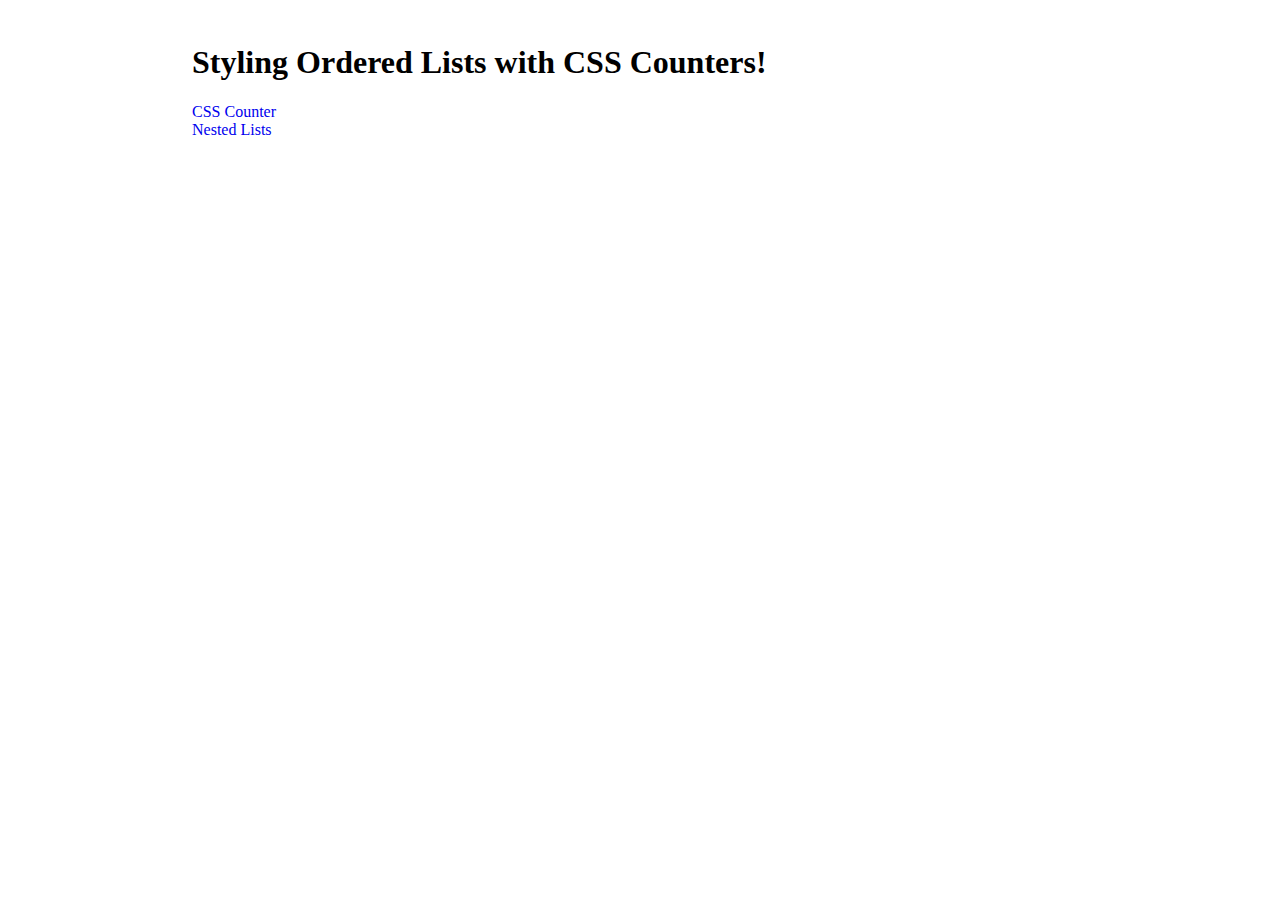
<file: index.html>
<html>

<head>
  <meta charset="UTF-8">
  <script src="script.js"></script>
  <!-- <link rel="stylesheet" type="text/css" href="styles.css"> -->
  <title>Styling Ordered Lists with CSS Counters</title>
  <link rel="stylesheet" href="styles.css">
</head>

<body>
  <div class="container">
    <h1>Styling Ordered Lists with CSS Counters!</h1>
    <div class="links">
      <a href="counter-list.html">CSS Counter </a><br>
      <a href="nested.html">Nested Lists</a>
    </div>
  </div>
</body>

</html>
</file>
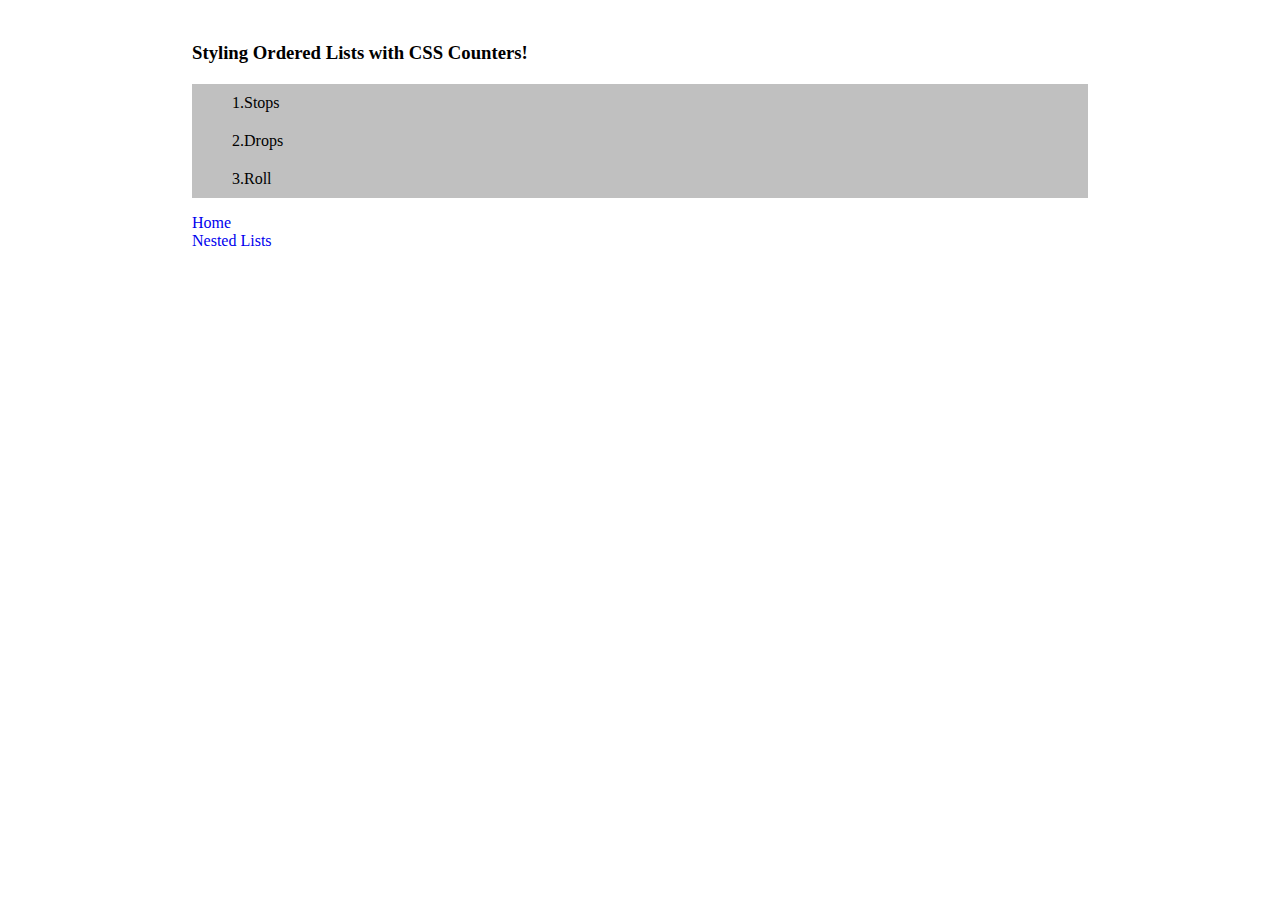
<file: counter-list.html>
<html>

<head>
  <link rel="stylesheet" type="text/css" href="styles.css">
  <style>
    ol li {
      counter-increment: kale;
    }

    ol li:before {
      content: counter(kale) "."
    }

    ol {
      list-style: none;
      counter-reset: kale;
    }
  </style>
</head>

<body>
  <div class="container">
    <h3>Styling Ordered Lists with CSS Counters!</h1>
      <div class="list-counter">
        <ol>
          <li>Stops</li>
          <li>Drops</li>
          <li>Roll</li>
        </ol>
      </div>
      <div class="link">
        <a href="index.html">Home</a><br>
        <a href="nested.html">Nested Lists</a>
      </div>
  </div>
</body>

</html>
</file>
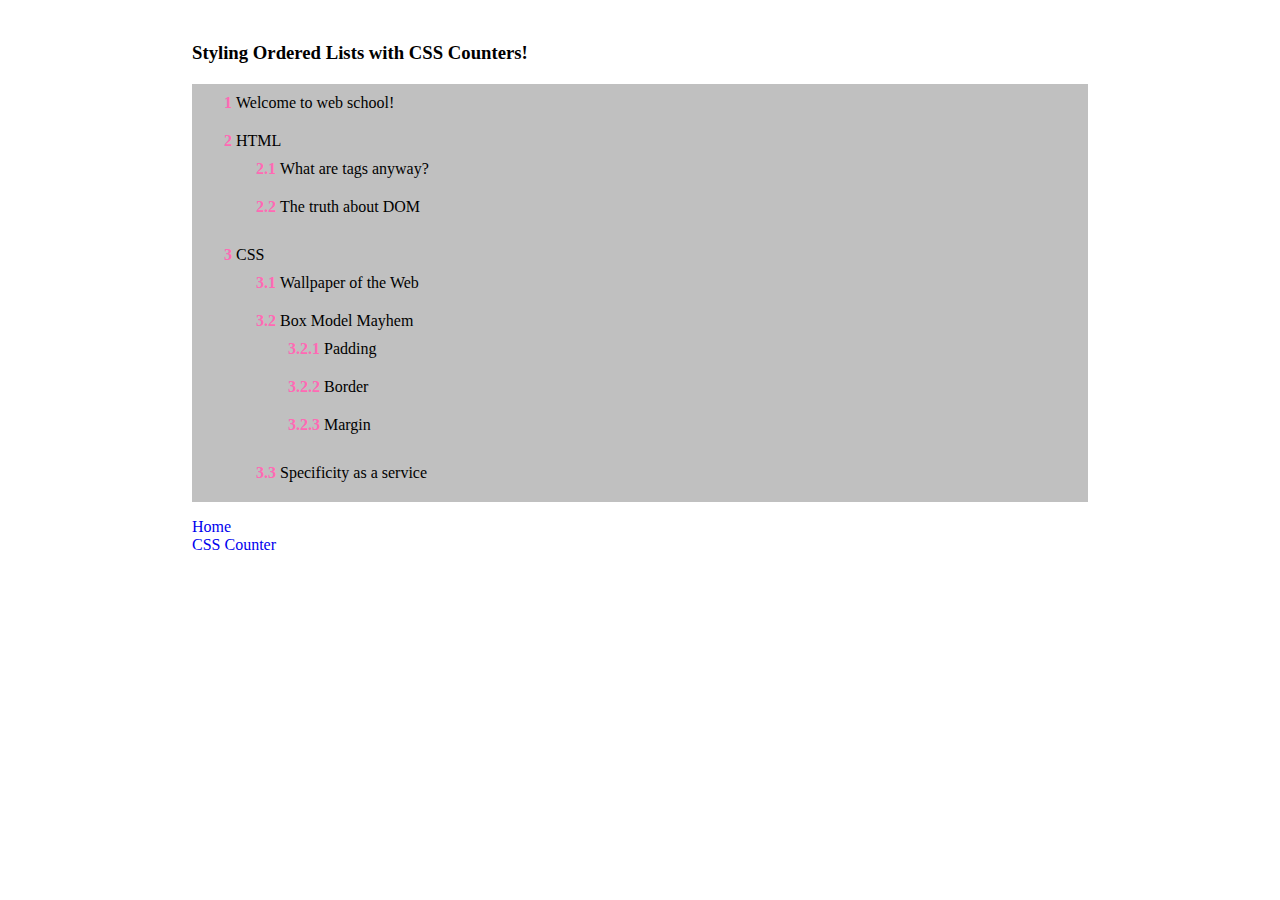
<file: nested.html>
<!DOCTYPE html>
<html lang="en">

<head>
  <meta charset="UTF-8">
  <meta http-equiv="X-UA-Compatible" content="IE=edge">
  <meta name="viewport" content="width=device-width, initial-scale=1.0">
  <title>Nested Lists</title>

  <style>
    ol li {
      counter-increment: cupcake;
      list-style: none;
    }

    ol li:before {
      content: counters(cupcake, ".") " ";
      /* Whatever custom styles you want here */
      color: hotpink;
      font-weight: bold;
      font-family: cursive;
    }

    ol {
      padding-left: 32px;
      counter-reset: cupcake;
    }
  </style>
  <link rel="stylesheet" type="text/css" href="styles.css">
</head>

<body>
  <div class="container">
    <h3>Styling Ordered Lists with CSS Counters!</h1>
      <div class="list-counter">
        <ol>
          <li>Welcome to web school!</li>
          <li>HTML
            <ol>
              <li>What are tags anyway?</li>
              <li>The truth about DOM</li>
            </ol>
          </li>
          <li>
            CSS
            <ol>
              <li>Wallpaper of the Web</li>
              <li>Box Model Mayhem
                <ol>
                  <li>Padding</li>
                  <li>Border</li>
                  <li>Margin</li>
                </ol>
              </li>
              <li>Specificity as a service</li>
            </ol>
          </li>
        </ol>
      </div>
      <div class="link">
        <a href="index.html">Home</a><br>
        <a href="counter-list.html">CSS Counter</a>
      </div>
  </div>
</body>

</html>
</file>
<file: styles.css>
wbody {
  background-color: lightgray;
  /* color: white; */
  display: flex;
  flex-direction: column;
  justify-content: center;
  align-items: center;
}

.container {
  margin: 0 auto;
  width: 70vw;
  height: 60%vh;
  padding: 15px;
}

a {
  margin-bottom: 15px;
  padding: 10px 0px;
  text-decoration: none;
}

.links {
  margin-top: 20px;
}

.list-counter {
  background-color: silver;
  margin-top: 20px;
}

li {
  padding-top: 10px;
  padding-bottom: 10px;
}
</file>
